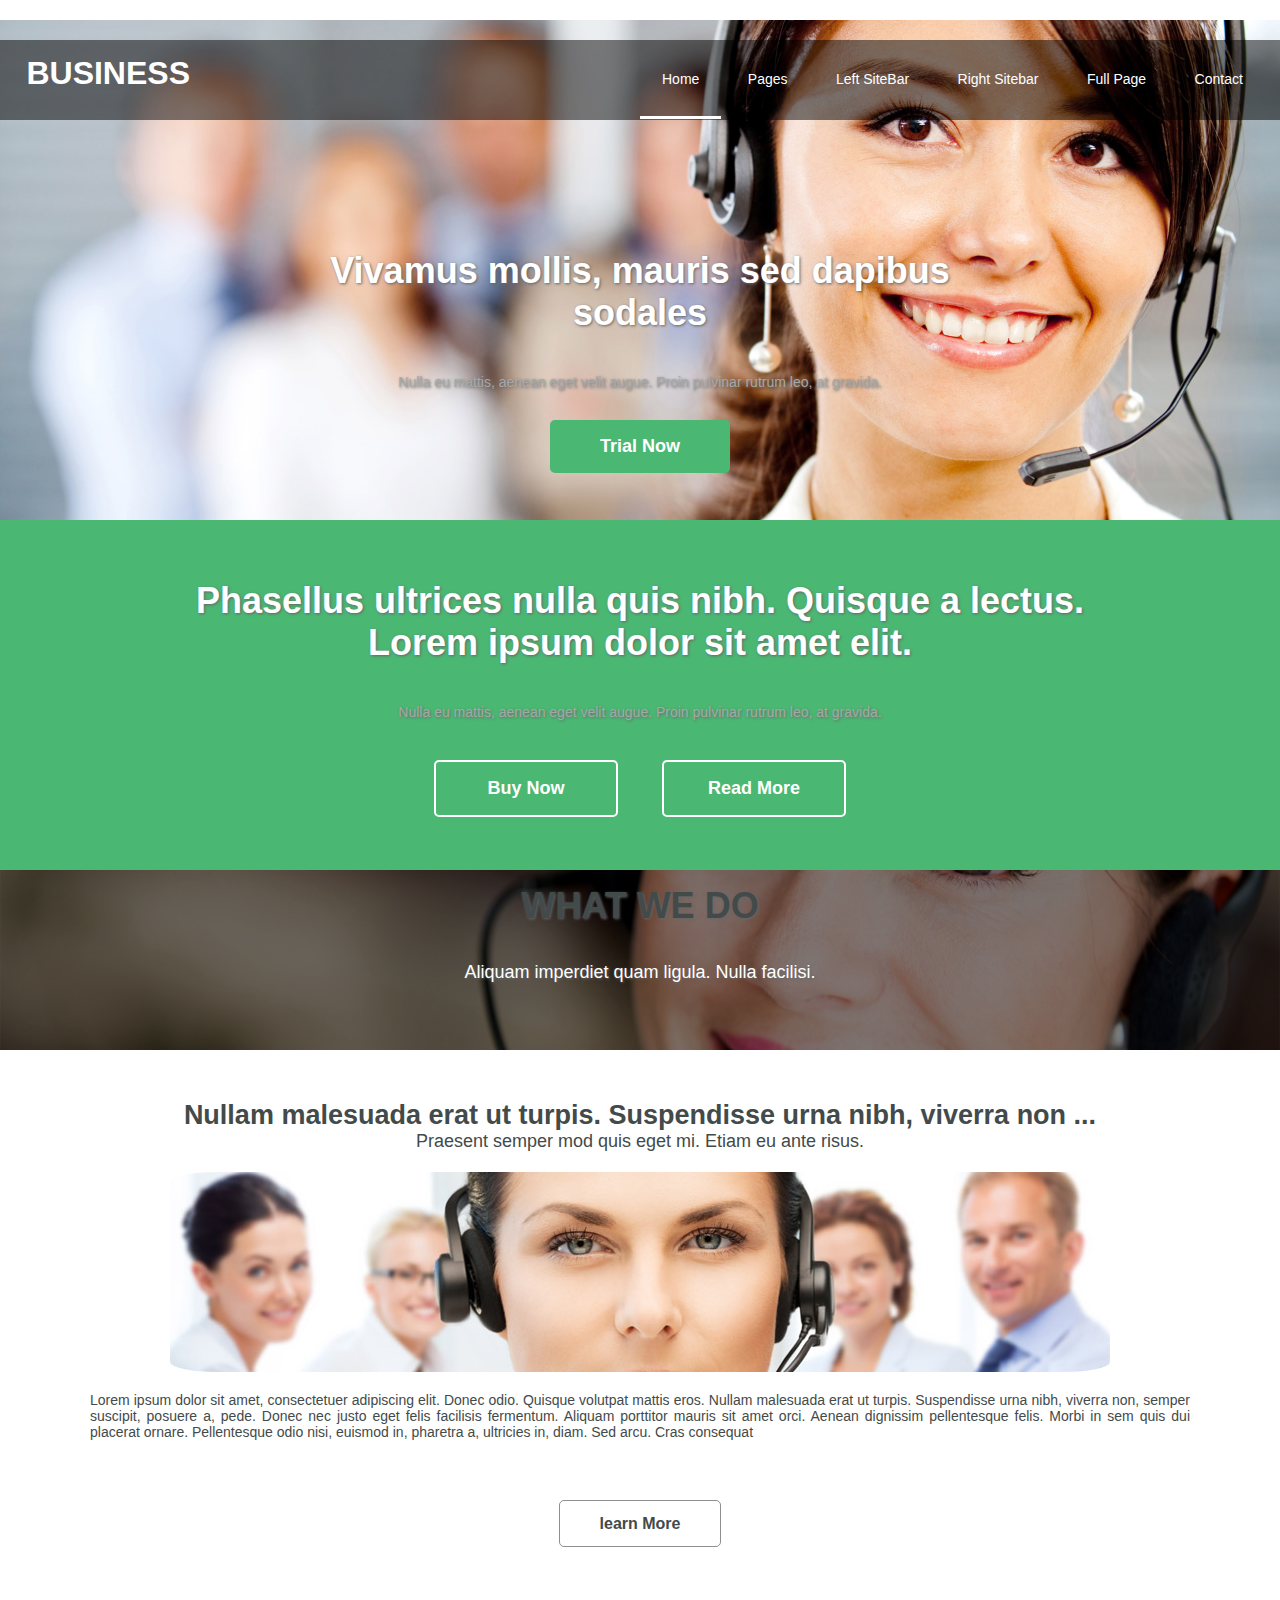
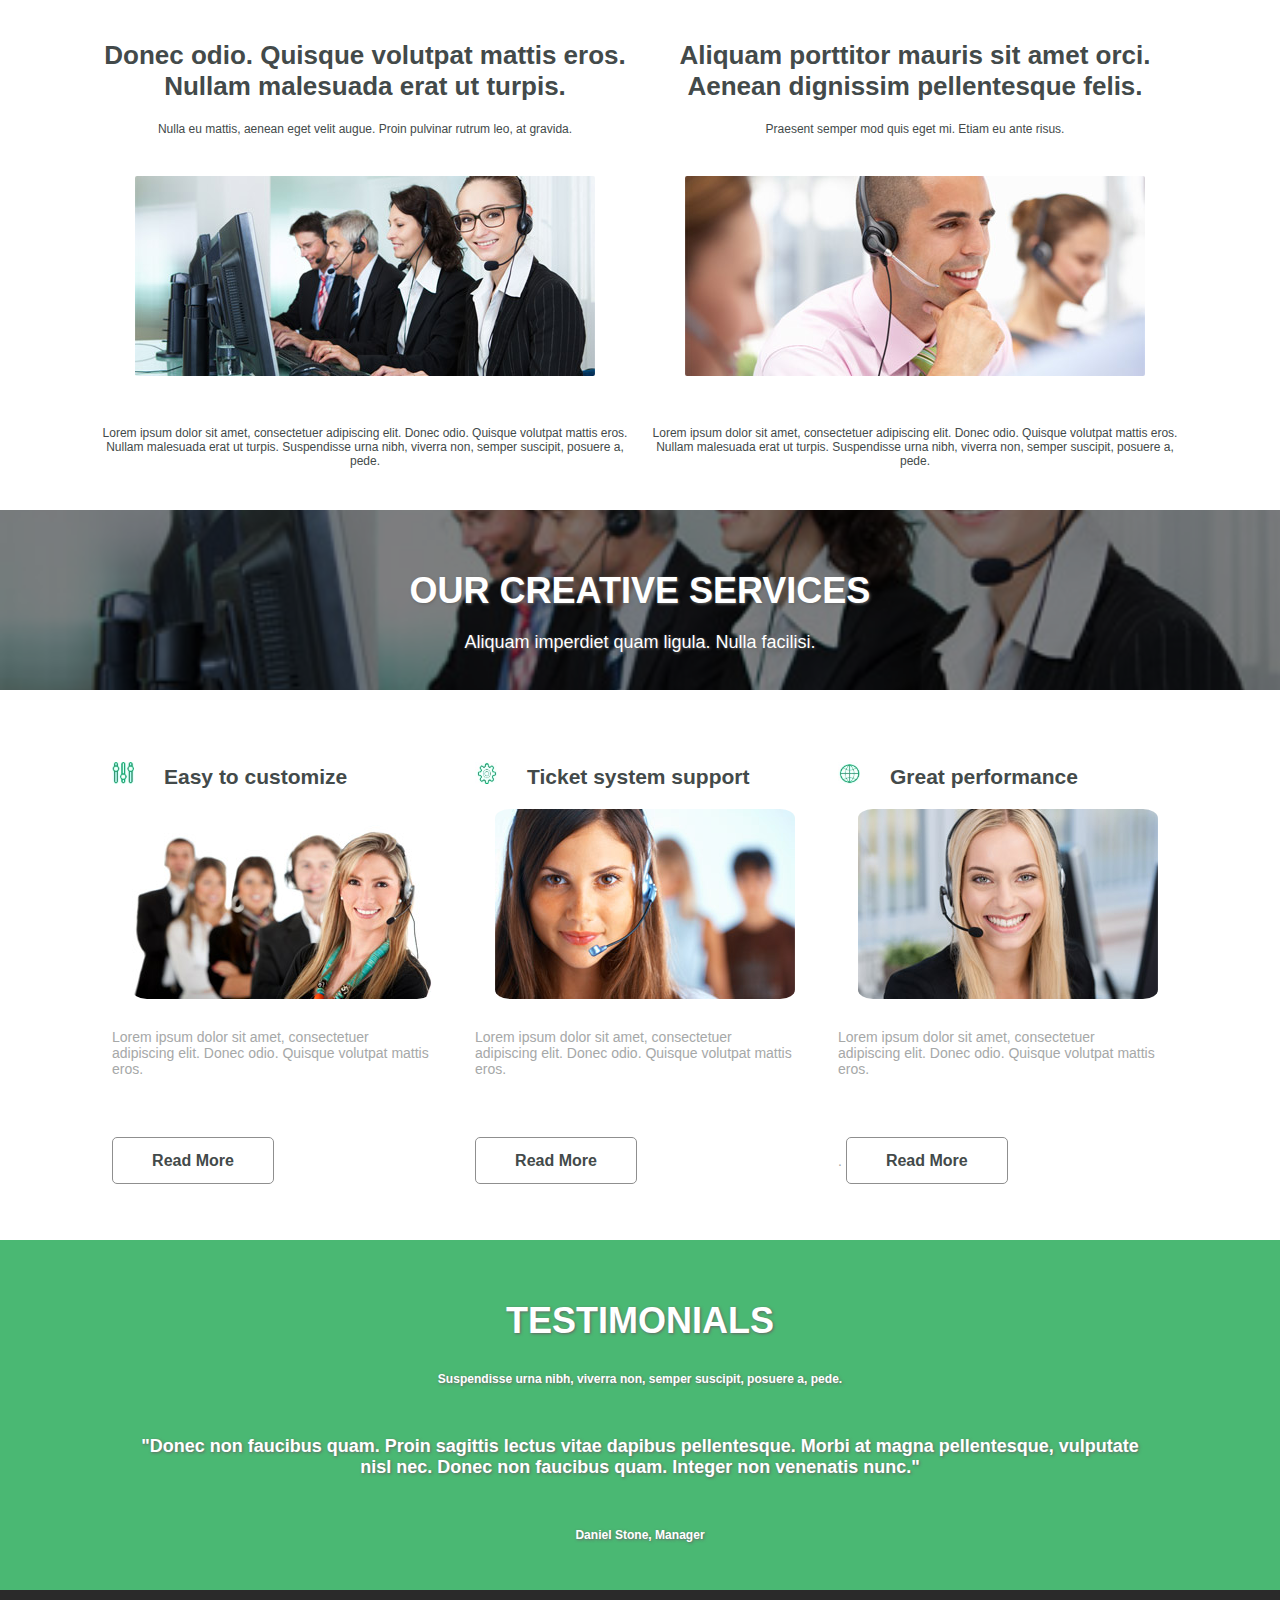
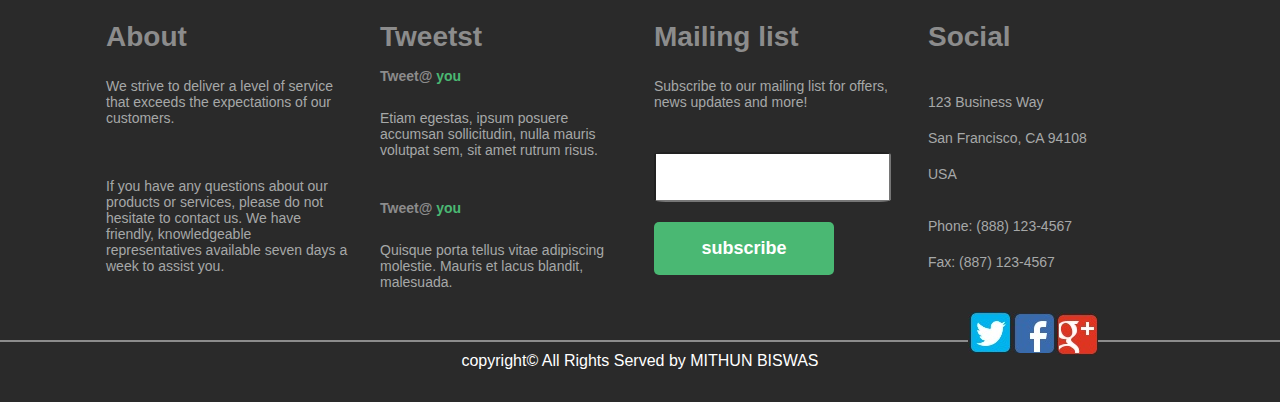
<file: Project/index.html>
<html>
	<head>
		<title>Responsive web site</title>
		<link rel="stylesheet" href="style.css" type="text/css"/>
		<link rel="icon" href="#" />
	</head>
	<body>
		<div class="header">
			<div class="menu_div">
				<div class="site_name">
					<h1>BUSINESS</h1>	
				</div>
				<div class="menu">
					<ul>
						<li><a class="active" href="index.html">Home</a></li>
						<li><a href="#">Pages</a></li>
						<li><a href="left.html">Left SiteBar</a></li>
						<li><a href="right.html">Right Sitebar</a></li>
						<li><a href="full.html">Full Page</a></li>
						<li><a href="contact.html">Contact</a></li>
					</u>
				</div>
			</div>
			<div class="header_instrument">
				<h1>Vivamus mollis, mauris sed dapibus<br>sodales</h1>
				<p>Nulla eu mattis, aenean eget velit augue. Proin pulvinar rutrum leo, at gravida.</p>
				<a href="#" type="button">Trial Now</a>
			</div>
		</div>
		
		<div class="content_up">
			<h1>Phasellus ultrices nulla quis nibh. Quisque a lectus.</br> Lorem ipsum dolor sit amet elit.</h1>
			<p>Nulla eu mattis, aenean eget velit augue. Proin pulvinar rutrum leo, at gravida.</p>
			<p>
				<a href="#" >Buy Now</a>
				<a href="#" >Read More</a>
			</p>
		</div>
		
		<div class="content_middle">
			<div class="content_up_haf">
				<h1>WHAT WE DO</h1>
				Aliquam imperdiet quam ligula. Nulla facilisi.
			</div>
		</div>
		
		<div class="content_down">
		<h2>Nullam malesuada erat ut turpis. Suspendisse urna nibh, viverra non ...</h2>
		Praesent semper mod quis eget mi. Etiam eu ante risus.
		<img class="content_down_image" src="image/long_img.jpg"/>
		<p>Lorem ipsum dolor sit amet, consectetuer 
		adipiscing elit. Donec odio. Quisque volutpat 
		mattis eros. Nullam malesuada erat ut turpis. 
		Suspendisse urna nibh, viverra non, semper suscipit, 
		posuere a, pede. Donec nec justo eget felis facilisis
		fermentum. Aliquam porttitor mauris sit amet orci.
		Aenean dignissim pellentesque felis. Morbi in sem quis
		dui placerat ornare. Pellentesque odio nisi, euismod in,
		pharetra a, ultricies in, diam. Sed arcu. Cras consequat
		</p>
		<a href="#" >learn More</a>
		</div>
		
		<div class="content_bottom_down">
			<div class="content_bottom_down_left">
				<h2>Donec odio. Quisque volutpat mattis eros. Nullam malesuada erat ut turpis. </h2>
				<p>Nulla eu mattis, aenean eget 
				velit augue. Proin pulvinar rutrum leo, at gravida.</p>
				<img class="content_bottom_down_image" src="image/pic1.jpg"/>
				<p>Lorem ipsum dolor sit amet, consectetuer 
				adipiscing elit. Donec odio. Quisque volutpat
				mattis eros. Nullam malesuada erat ut turpis. 
				Suspendisse urna nibh,
				viverra non, semper suscipit, posuere a, pede.</p>
			</div>
			<div class="content_bottom_down_right">
				<h2>Aliquam porttitor mauris sit amet orci. Aenean dignissim pellentesque felis.</h2>
				<p>Praesent semper mod quis eget mi. Etiam eu ante risus.</p>
				<img class="content_bottom_down_image" src="image/pic2.jpg"/>
				<p>Lorem ipsum dolor sit amet, consectetuer 
				adipiscing elit. Donec odio. Quisque volutpat
				mattis eros. Nullam malesuada erat ut turpis. 
				Suspendisse urna nibh,
				viverra non, semper suscipit, posuere a, pede.</p>
			</div>
		</div>
		
		<div class="content_middle_bottom">
			<div class="content_up_haf">
				<h1>OUR CREATIVE SERVICES</h1>
				Aliquam imperdiet quam ligula. Nulla facilisi.
			</div>
		</div>
		
		<div class="bottom_div_first">
			<div class="bottom_div_first_one">
				<h2><img src="image/0.jpg"/ >Easy to customize</h2>
				<img class="bottom_div_first_image" src="image/img1.jpg"/>
				<p>Lorem ipsum dolor sit amet, consectetuer adipiscing elit.
				Donec odio. Quisque volutpat mattis eros. </p>
				
				<a href="#" >Read More</a>
				
			</div>
			<div class="bottom_div_first_one">
				<h2><img src="image/1.jpg"/>Ticket system support</h2>
				<img class="bottom_div_first_image" src="image/img2.jpg"/>
				<p>Lorem ipsum dolor sit amet, consectetuer adipiscing elit. Donec odio.
				Quisque volutpat mattis eros. </p>
				
				<a href="#" >Read More</a>
				
			</div>
			<div class="bottom_div_first_one">
				<h2><img src="image/2.jpg"/>Great performance</h2>
				<img class="bottom_div_first_image" src="image/img3.jpg"/>
				<p>Lorem ipsum dolor sit amet, consectetuer adipiscing elit. 
				Donec odio. Quisque volutpat mattis eros.</p>.

				<a href="#" >Read More</a>
				
			</div>
		</div>
		
		<div class="content_up">
			<h1>TESTIMONIALS</h1>
			<h6>Suspendisse urna nibh, viverra non, semper suscipit, posuere a, pede.</h6>
			<h4>
				"Donec non faucibus quam. Proin sagittis 
				lectus vitae dapibus pellentesque. Morbi at 
				magna pellentesque, vulputate<br> nisl nec.
				Donec non faucibus quam. Integer non 
				venenatis nunc."
			</h4>
			<h6>Daniel Stone, Manager</h6>
		</div>
		
		<div class="footer_top">
			<div class="footer_top_content">
				<div class="footer_top_content_div_pic">
					<h1>About</h1>
					<p>We strive to deliver a level of service that 
					exceeds the expectations of our customers.</p>
					<br>
					<br>
					<p>If you have any questions about
					our products or services, please do not
					hesitate to contact us. We have friendly, 
					knowledgeable representatives 
					available seven days a week to assist you.</p>
				</div>
				
				<div class="footer_top_content_div_pic">
				<h1>Tweetst</h1>
					<h4>Tweet@ <a href="#">you</a></h4>
					<br>
					<p>Etiam egestas, ipsum posuere accumsan sollicitudin, 
					nulla mauris volutpat sem, sit amet rutrum risus.</p>
					<br>
					<br>
					<h4>Tweet@ <a href="#">you</a></h4>
					<br>
					<p>Quisque porta tellus vitae 
					adipiscing molestie. Mauris et
					lacus blandit, 
					malesuada.</p>
				</div>
				
				<div class="footer_top_content_div_pic">
				<h1>Mailing list</h1>
					<p>Subscribe to our mailing list 
					for offers, news updates and more!</p>
					<br>
					<br>
					<input type="text" class="input_text"  >
					</input>
					<a href="#" type="subscribe" class="bottom">subscribe</a>
				</div>
				
				<div class="footer_top_content_div_pic">
				<h1>Social</h1>
					<br>
					<p>123 Business Way</p>
					<p>San Francisco, CA 94108</p>
					<p>USA</p>
					<br>
					<p>Phone: (888) 123-4567</p>
					<p>Fax: (887) 123-4567</p><br><br>
					
					<ul>
						<li><a href="#"><img src="image/7.jpg"></a></li>
						<li><a href="#"><img src="image/8.jpg"></a></li>
						<li><a href="#"><img src="image/9.jpg"></a></li>
					</ul>
				</div>
			</div>
		</div>
		
		<div class="footer_bottom">
			copyright&copy All Rights Served by <a href="www.facebook.com/pasific.mithun">MITHUN BISWAS</a>
		</div>
		
	</body>
</head>
</file>
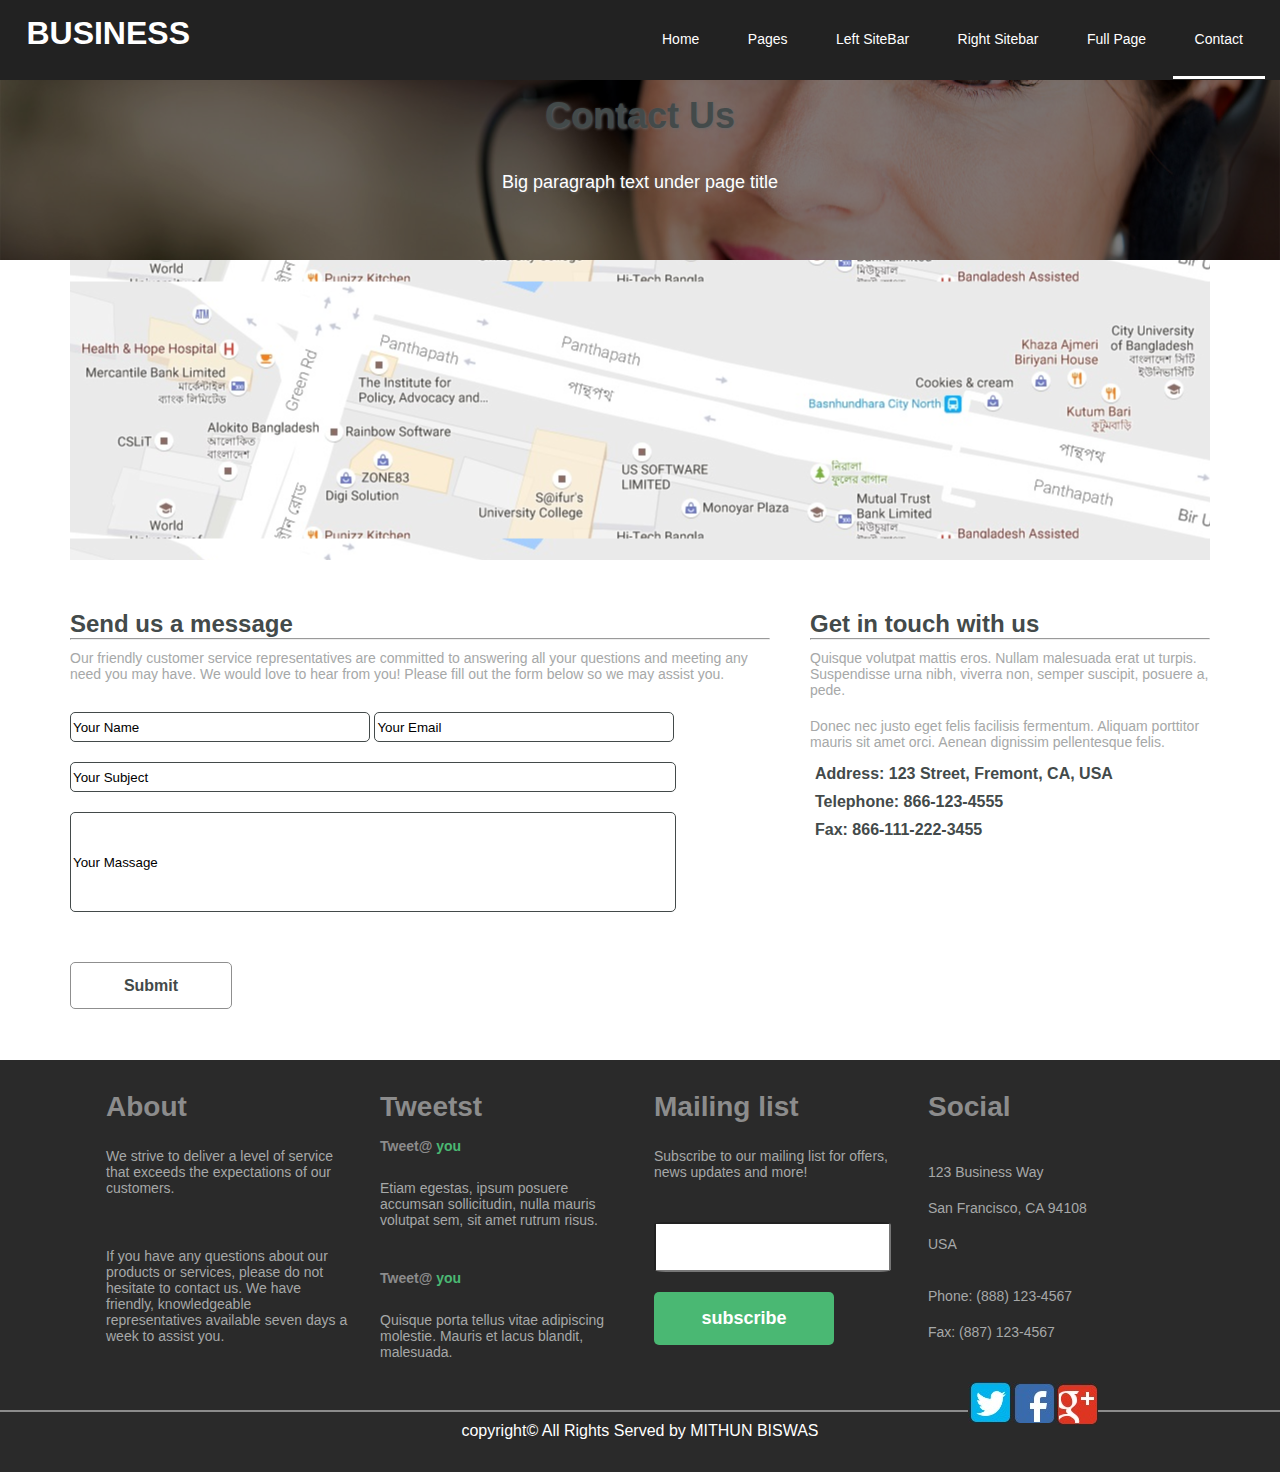
<file: Project/contact.html>
<html>
	<head>
		<title>Responsive web site</title>
		<link rel="stylesheet" href="style.css" type="text/css"/>
		<link rel="icon" href="#" />
	</head>
	<body>
		<div class="menu_div_pages">
			<div class="site_name">
				<h1>BUSINESS</h1>	
			</div>
			<div class="menu">
				<ul>
					<li><a href="index.html">Home</a></li>
					<li><a href="#">Pages</a></li>
					<li><a href="left.html">Left SiteBar</a></li>
					<li><a href="right.html">Right Sitebar</a></li>
					<li><a href="full.html">Full Page</a></li>
					<li><a class="active" href="contact.html">Contact</a></li>
				</u>
			</div>
		</div>
		
		<div class="content_middle">
			<div class="content_up_haf">
				<h1>Contact Us</h1>
				Big paragraph text under page title
			</div>
		</div>
		
		<div class="contact_content">
		</div>
		
		<div class="contact_content_bottom">
			<div class="contact_content_bottom_left">
				<h2>Send us a message</h2><hr>
				<p>Our friendly customer service representatives 
				are committed to answering all your questions
				and meeting any need you may have. We would love
				to hear from you!
				Please fill out the form below so we may assist you.</p>
				
				<form class="form">
					<input type="text" class="name" value="Your Name" name="name" placeholder="name" title="Please Enter Your Name">
					<input type="text" class="email" value="Your Email" name="email" placeholder="email" title="Please Enter Your Email"><br>
					<input type="text" class="subject" value="Your Subject" name="subject" placeholder="subject" title="Please Enter Your Subject"><br>
					<input type="text" class="massage" value="Your Massage" name="massage" placeholder="massage" style="width" title="Please Enter Your Massage">
				</form>
				<a href="#" type="submit">Submit</a>
			</div>
			
			<div class="contact_content_bottom_right">
				<h2>Get in touch with us</h2>
				<hr>
				<p>Quisque volutpat mattis eros.
				Nullam malesuada erat ut turpis. Suspendisse 
				urna nibh, 
				viverra non, semper suscipit, posuere a, pede.</p>
				<p>Donec nec justo eget felis facilisis fermentum.
				Aliquam porttitor mauris sit amet orci. 
				Aenean dignissim pellentesque felis.</p>
				<h4>Address: 123 Street, Fremont, CA, USA</h4>
				<h4>Telephone: 866-123-4555</h4>
				<h4>Fax: 866-111-222-3455</h4>
			</div>
		</div>
		
		<div class="footer_top">
			<div class="footer_top_content">
				<div class="footer_top_content_div_pic">
					<h1>About</h1>
					<p>We strive to deliver a level of service that 
					exceeds the expectations of our customers.</p>
					<br>
					<br>
					<p>If you have any questions about
					our products or services, please do not
					hesitate to contact us. We have friendly, 
					knowledgeable representatives 
					available seven days a week to assist you.</p>
				</div>
				
				<div class="footer_top_content_div_pic">
				<h1>Tweetst</h1>
					<h4>Tweet@ <a href="#">you</a></h4>
					<br>
					<p>Etiam egestas, ipsum posuere accumsan sollicitudin, 
					nulla mauris volutpat sem, sit amet rutrum risus.</p>
					<br>
					<br>
					<h4>Tweet@ <a href="#">you</a></h4>
					<br>
					<p>Quisque porta tellus vitae 
					adipiscing molestie. Mauris et
					lacus blandit, 
					malesuada.</p>
				</div>
				
				<div class="footer_top_content_div_pic">
				<h1>Mailing list</h1>
					<p>Subscribe to our mailing list 
					for offers, news updates and more!</p>
					<br>
					<br>
					<input type="text" class="input_text"  >
					</input>
					<a href="#" type="subscribe" class="bottom">subscribe</a>
				</div>
				
				<div class="footer_top_content_div_pic">
				<h1>Social</h1>
					<br>
					<p>123 Business Way</p>
					<p>San Francisco, CA 94108</p>
					<p>USA</p>
					<br>
					<p>Phone: (888) 123-4567</p>
					<p>Fax: (887) 123-4567</p><br><br>
					
					<ul>
						<li><a href="#"><img src="image/7.jpg"></a></li>
						<li><a href="#"><img src="image/8.jpg"></a></li>
						<li><a href="#"><img src="image/9.jpg"></a></li>
					</ul>
				</div>
			</div>
		</div>
		
		<div class="footer_bottom">
			copyright&copy All Rights Served by <a href="www.facebook.com/pasific.mithun">MITHUN BISWAS</a>
		</div>
		
	</body>
</head>
</file>
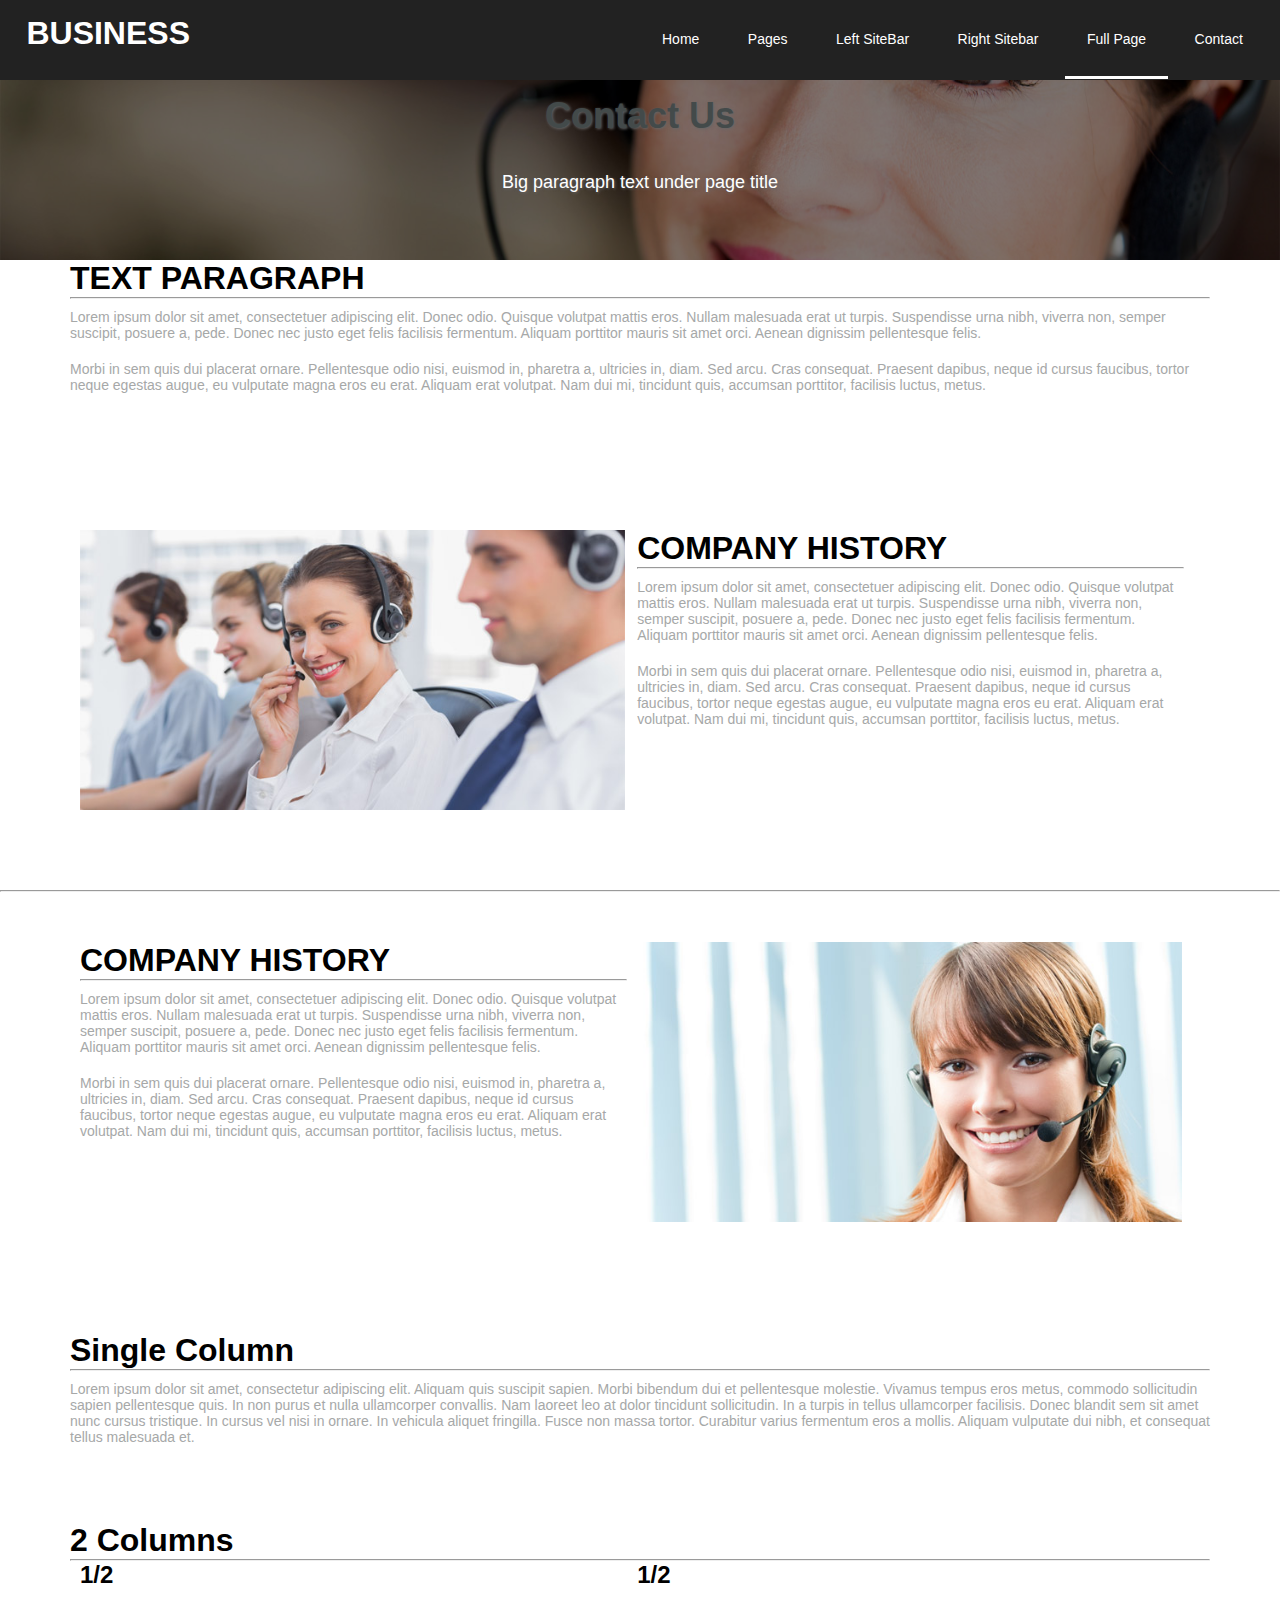
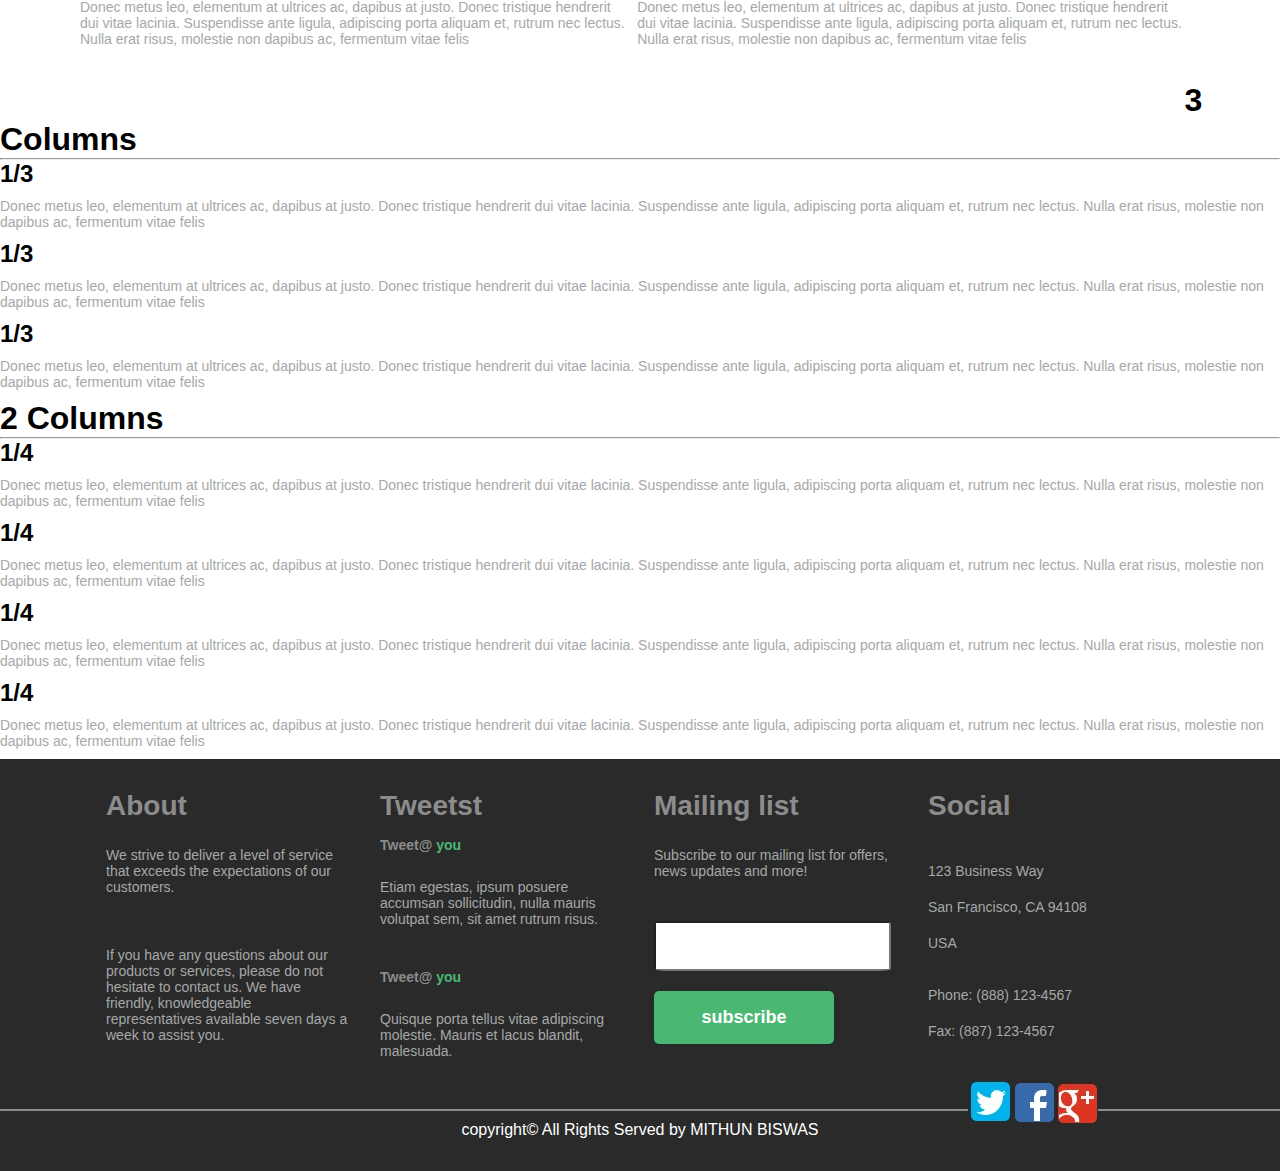
<file: Project/full.html>
<html>
	<head>
		<title>Responsive web site</title>
		<link rel="stylesheet" href="style.css" type="text/css"/>
		<link rel="icon" href="#" />
	</head>
	<body>
		<div class="menu_div_pages">
			<div class="site_name">
				<h1>BUSINESS</h1>	
			</div>
			<div class="menu">
				<ul>
					<li><a href="index.html">Home</a></li>
					<li><a href="#">Pages</a></li>
					<li><a href="left.html">Left SiteBar</a></li>
					<li><a href="right.html">Right Sitebar</a></li>
					<li><a class="active" href="full.html">Full Page</a></li>
					<li><a href="contact.html">Contact</a></li>
				</u>
			</div>
		</div>
		
		<div class="content_middle">
			<div class="content_up_haf">
				<h1>Contact Us</h1>
				Big paragraph text under page title
			</div>
		</div>
		
		<div class="full_div_one">
			<h1>TEXT PARAGRAPH</h1>
			<hr>
			<p>Lorem ipsum dolor sit amet, consectetuer adipiscing elit. Donec odio. Quisque volutpat mattis eros. Nullam malesuada erat ut turpis. Suspendisse urna nibh, viverra non, semper suscipit, posuere a, pede. Donec nec justo eget felis facilisis fermentum. Aliquam porttitor mauris sit amet orci. Aenean dignissim pellentesque felis.</p>
			<p>Morbi in sem quis dui placerat ornare. Pellentesque odio nisi, euismod in, pharetra a, ultricies in, diam. Sed arcu. Cras consequat. Praesent dapibus, neque id cursus faucibus, tortor neque egestas augue, eu vulputate magna eros eu erat. Aliquam erat volutpat. Nam dui mi, tincidunt quis, accumsan porttitor, facilisis luctus, metus.</p>
		</div>
		
		<div class="full_div_two">
			<div class="full_div_two_left">
				<img class="full_div_image" src="image/55.jpg">
			</div>
			<div class="full_div_two_left">
			<h1>COMPANY HISTORY</h1>
			<hr>
			<p>Lorem ipsum dolor sit amet, consectetuer adipiscing elit. Donec odio. Quisque volutpat mattis eros. Nullam malesuada erat ut turpis. Suspendisse urna nibh, viverra non, semper suscipit, posuere a, pede. Donec nec justo eget felis facilisis fermentum. Aliquam porttitor mauris sit amet orci. Aenean dignissim pellentesque felis.</p>
			<p>Morbi in sem quis dui placerat ornare. Pellentesque odio nisi, euismod in, pharetra a, ultricies in, diam. Sed arcu. Cras consequat. Praesent dapibus, neque id cursus faucibus, tortor neque egestas augue, eu vulputate magna eros eu erat. Aliquam erat volutpat. Nam dui mi, tincidunt quis, accumsan porttitor, facilisis luctus, metus.</p>
			</div>
		</div>
		<hr>
		<div class="full_div_two">
			<div class="full_div_two_left">
			<h1>COMPANY HISTORY</h1>
			<hr>
			<p>Lorem ipsum dolor sit amet, consectetuer adipiscing elit. Donec odio. Quisque volutpat mattis eros. Nullam malesuada erat ut turpis. Suspendisse urna nibh, viverra non, semper suscipit, posuere a, pede. Donec nec justo eget felis facilisis fermentum. Aliquam porttitor mauris sit amet orci. Aenean dignissim pellentesque felis.</p>
			<p>Morbi in sem quis dui placerat ornare. Pellentesque odio nisi, euismod in, pharetra a, ultricies in, diam. Sed arcu. Cras consequat. Praesent dapibus, neque id cursus faucibus, tortor neque egestas augue, eu vulputate magna eros eu erat. Aliquam erat volutpat. Nam dui mi, tincidunt quis, accumsan porttitor, facilisis luctus, metus.</p>
			</div>
			
			<div class="full_div_two_left">
				<img class="full_div_image" src="image/56.jpg">
			</div>
		</div>
		
		<div class="full_div_three">
			<h1>Single Column</h1>
			<hr>
			<p>Lorem ipsum dolor sit amet, consectetur adipiscing elit. Aliquam quis suscipit sapien. Morbi bibendum dui et pellentesque molestie. Vivamus tempus eros metus, commodo sollicitudin sapien pellentesque quis. In non purus et nulla ullamcorper convallis. Nam laoreet leo at dolor tincidunt sollicitudin. In a turpis in tellus ullamcorper facilisis. Donec blandit sem sit amet nunc cursus tristique. In cursus vel nisi in ornare. In vehicula aliquet fringilla. Fusce non massa tortor. Curabitur varius fermentum eros a mollis. Aliquam vulputate dui nibh, et consequat tellus malesuada et.</p>
		</div>
		
		<div class="full_div_four">
			<h1>2 Columns</h1>
			<hr>
				<div class="full_div_four_left">
					<h2>1/2</h2>
					<p>Donec metus leo, elementum at ultrices ac, dapibus at justo. Donec tristique hendrerit dui vitae lacinia. Suspendisse ante ligula, adipiscing porta aliquam et, rutrum nec lectus. Nulla erat risus, molestie non dapibus ac, fermentum vitae felis</p>
				</div>
				<div class="full_div_four_left">
					<h2>1/2</h2>
					<p>Donec metus leo, elementum at ultrices ac, dapibus at justo. Donec tristique hendrerit dui vitae lacinia. Suspendisse ante ligula, adipiscing porta aliquam et, rutrum nec lectus. Nulla erat risus, molestie non dapibus ac, fermentum vitae felis</p>
				</div>
		</div>
		
		<div class="full_div_five">
			<h1>3 Columns</h1>
			<hr>
				<div class="full_div_five_left">
					<h2>1/3</h2>
					<p>Donec metus leo, elementum at ultrices ac, dapibus at justo. Donec tristique hendrerit dui vitae lacinia. Suspendisse ante ligula, adipiscing porta aliquam et, rutrum nec lectus. Nulla erat risus, molestie non dapibus ac, fermentum vitae felis</p>
				</div>
				<div class="full_div_five_left">
					<h2>1/3</h2>
					<p>Donec metus leo, elementum at ultrices ac, dapibus at justo. Donec tristique hendrerit dui vitae lacinia. Suspendisse ante ligula, adipiscing porta aliquam et, rutrum nec lectus. Nulla erat risus, molestie non dapibus ac, fermentum vitae felis</p>
				</div>
				<div class="full_div_five_left">
					<h2>1/3</h2>
					<p>Donec metus leo, elementum at ultrices ac, dapibus at justo. Donec tristique hendrerit dui vitae lacinia. Suspendisse ante ligula, adipiscing porta aliquam et, rutrum nec lectus. Nulla erat risus, molestie non dapibus ac, fermentum vitae felis</p>
				</div>
		</div>
		
		<div class="full_div_six">
			<h1>2 Columns</h1>
			<hr>
				<div class="full_div_six_left">
					<h2>1/4</h2>
					<p>Donec metus leo, elementum at ultrices ac, dapibus at justo. Donec tristique hendrerit dui vitae lacinia. Suspendisse ante ligula, adipiscing porta aliquam et, rutrum nec lectus. Nulla erat risus, molestie non dapibus ac, fermentum vitae felis</p>
				</div>
				<div class="full_div_six_left">
					<h2>1/4</h2>
					<p>Donec metus leo, elementum at ultrices ac, dapibus at justo. Donec tristique hendrerit dui vitae lacinia. Suspendisse ante ligula, adipiscing porta aliquam et, rutrum nec lectus. Nulla erat risus, molestie non dapibus ac, fermentum vitae felis</p>
				</div>
				<div class="full_div_six_left">
					<h2>1/4</h2>
					<p>Donec metus leo, elementum at ultrices ac, dapibus at justo. Donec tristique hendrerit dui vitae lacinia. Suspendisse ante ligula, adipiscing porta aliquam et, rutrum nec lectus. Nulla erat risus, molestie non dapibus ac, fermentum vitae felis</p>
				</div>
				<div class="full_div_six_left">
					<h2>1/4</h2>
					<p>Donec metus leo, elementum at ultrices ac, dapibus at justo. Donec tristique hendrerit dui vitae lacinia. Suspendisse ante ligula, adipiscing porta aliquam et, rutrum nec lectus. Nulla erat risus, molestie non dapibus ac, fermentum vitae felis</p>
				</div>
		</div>
		
		<div class="">
		</div>
		
		<div class="">
		</div>
		
		<div class="footer_top">
			<div class="footer_top_content">
				<div class="footer_top_content_div_pic">
					<h1>About</h1>
					<p>We strive to deliver a level of service that 
					exceeds the expectations of our customers.</p>
					<br>
					<br>
					<p>If you have any questions about
					our products or services, please do not
					hesitate to contact us. We have friendly, 
					knowledgeable representatives 
					available seven days a week to assist you.</p>
				</div>
				
				<div class="footer_top_content_div_pic">
				<h1>Tweetst</h1>
					<h4>Tweet@ <a href="#">you</a></h4>
					<br>
					<p>Etiam egestas, ipsum posuere accumsan sollicitudin, 
					nulla mauris volutpat sem, sit amet rutrum risus.</p>
					<br>
					<br>
					<h4>Tweet@ <a href="#">you</a></h4>
					<br>
					<p>Quisque porta tellus vitae 
					adipiscing molestie. Mauris et
					lacus blandit, 
					malesuada.</p>
				</div>
				
				<div class="footer_top_content_div_pic">
				<h1>Mailing list</h1>
					<p>Subscribe to our mailing list 
					for offers, news updates and more!</p>
					<br>
					<br>
					<input type="text" class="input_text"  >
					</input>
					<a href="#" type="subscribe" class="bottom">subscribe</a>
				</div>
				
				<div class="footer_top_content_div_pic">
				<h1>Social</h1>
					<br>
					<p>123 Business Way</p>
					<p>San Francisco, CA 94108</p>
					<p>USA</p>
					<br>
					<p>Phone: (888) 123-4567</p>
					<p>Fax: (887) 123-4567</p><br><br>
					
					<ul>
						<li><a href="#"><img src="image/7.jpg"></a></li>
						<li><a href="#"><img src="image/8.jpg"></a></li>
						<li><a href="#"><img src="image/9.jpg"></a></li>
					</ul>
				</div>
			</div>
		</div>
		
		<div class="footer_bottom">
			copyright&copy All Rights Served by <a href="www.facebook.com/pasific.mithun">MITHUN BISWAS</a>
		</div>
		
	</body>
</head>
</file>
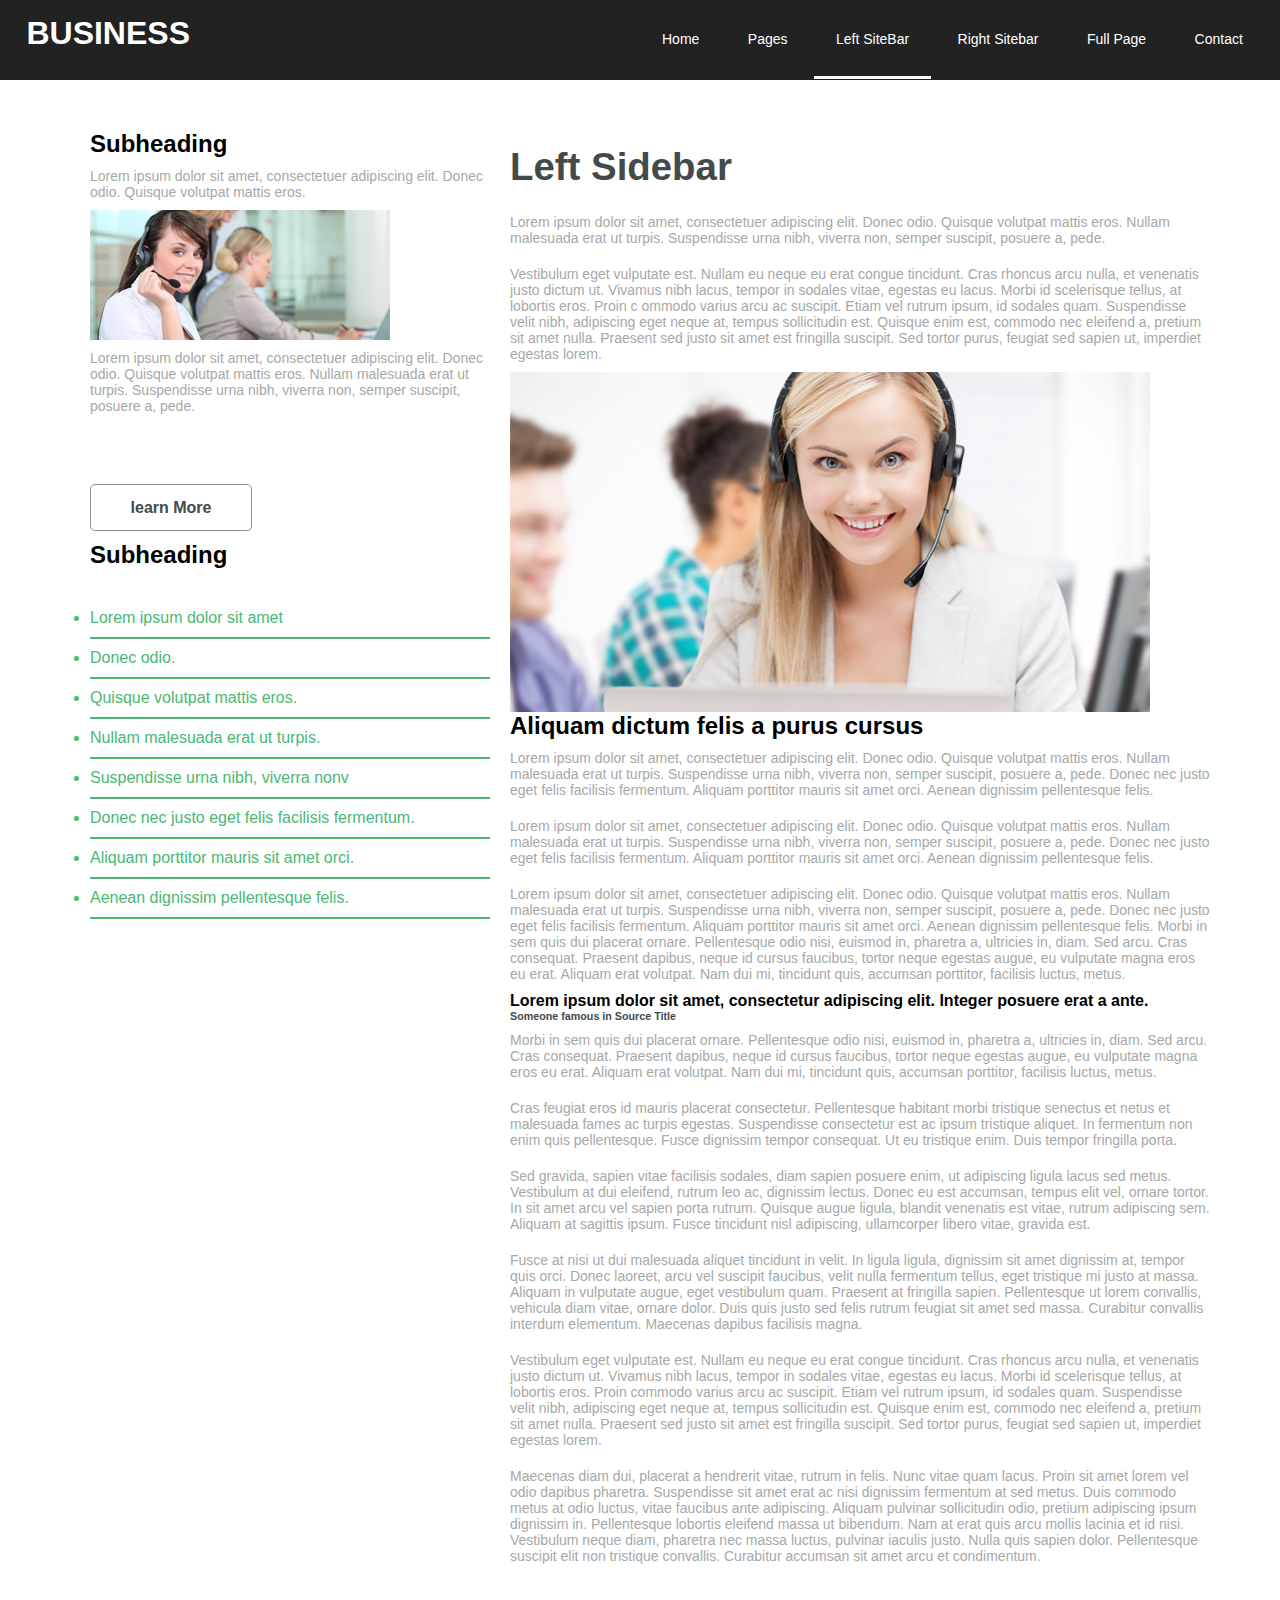
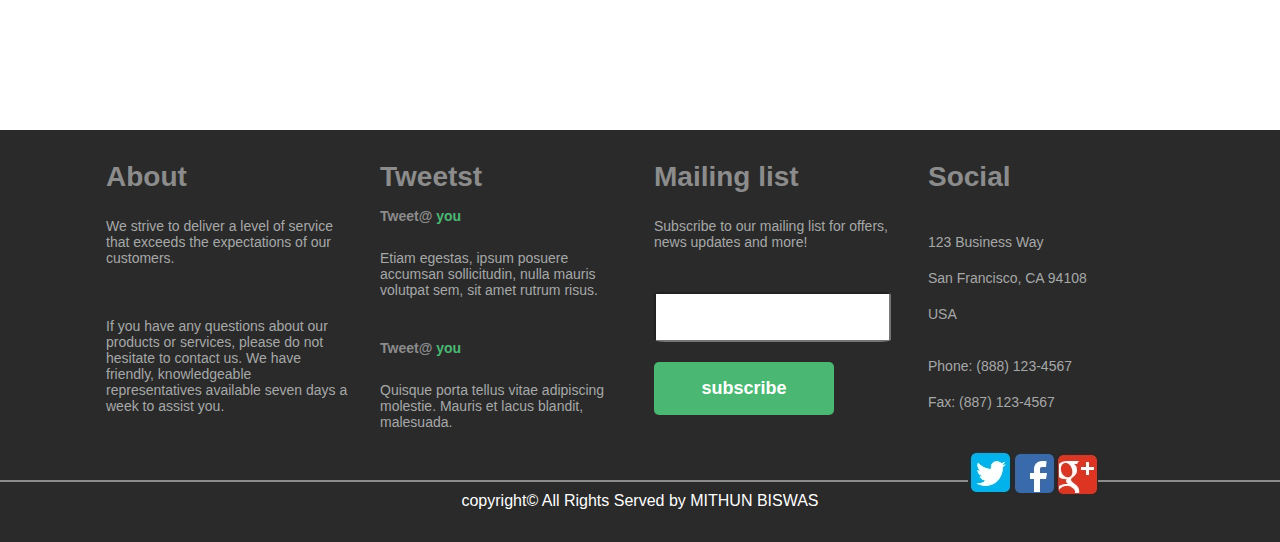
<file: Project/left.html>
<html>
	<head>
		<title>Responsive web site</title>
		<link rel="stylesheet" href="style.css" type="text/css"/>
		<link rel="icon" href="#" />
	</head>
	<body>
		<div class="menu_div_pages">
			<div class="site_name">
				<h1>BUSINESS</h1>	
			</div>
			<div class="menu">
				<ul>
					<li><a href="index.html">Home</a></li>
					<li><a href="#">Pages</a></li>
					<li><a class="active" href="left.html">Left SiteBar</a></li>
					<li><a href="right.html">Right Sitebar</a></li>
					<li><a href="full.html">Full Page</a></li>
					<li><a href="contact.html">Contact</a></li>
				</u>
			</div>
		</div>
		
		
		<div class="middle_content">
			<div class="middle_content_left">
				<h2>Subheading</h2>
				<p>Lorem ipsum dolor sit amet, consectetuer adipiscing elit.
				Donec odio. Quisque volutpat mattis eros.</p>
				<img src="image/11.jpg" class="middle_content_left_img"/>
				<p>Lorem ipsum dolor sit amet, consectetuer
				adipiscing elit. Donec odio. Quisque volutpat
				mattis eros. Nullam malesuada erat ut turpis. 
				Suspendisse urna nibh, 
				viverra non, semper suscipit, posuere a, pede.<p/>
				
				<a href="#" >learn More</a>
				
				<h2>Subheading</h2>
				
				<ul>			
					<li>Lorem ipsum dolor sit amet</li>
					<li>Donec odio.</li>
					<li>Quisque volutpat mattis eros.</li>
					<li>Nullam malesuada erat ut turpis.</li>
					<li>Suspendisse urna nibh, viverra nonv
					<li>Donec nec justo eget felis facilisis fermentum.</li>
					<li>Aliquam porttitor mauris sit amet orci.</li>
					<li>Aenean dignissim pellentesque felis.</li>
				</ul>
				
			</div>
			
			<div class="middle_content_right">
				<h1><big>Left Sidebar</big></h1>
				<p>Lorem ipsum dolor sit amet, consectetuer
				adipiscing elit.
				Donec odio. Quisque volutpat mattis eros. 
				Nullam malesuada erat ut turpis.
				Suspendisse urna nibh, viverra non, 
				semper suscipit, posuere a, pede.</p>
				
				<p>Vestibulum eget vulputate est. 
				Nullam eu neque eu erat congue tincidunt. 
				Cras rhoncus arcu nulla, et venenatis justo
				dictum ut. Vivamus nibh lacus, tempor in 
				sodales vitae, egestas eu lacus. Morbi id
				scelerisque tellus, at lobortis eros. Proin c
				ommodo varius arcu ac suscipit. Etiam vel rutrum 
				ipsum, id sodales quam. Suspendisse velit nibh, 
				adipiscing eget neque at, tempus sollicitudin est.
				Quisque enim est, commodo nec eleifend a, pretium sit 
				amet nulla. Praesent sed justo sit amet est fringilla suscipit.
				Sed tortor purus, feugiat sed 
				sapien ut, imperdiet egestas lorem.</p>
				<img src="image/12.jpg" class="middle_content_left_img"/>
				<h2>Aliquam dictum felis a purus cursus</h2>
				<p>Lorem ipsum dolor sit amet, consectetuer 
				adipiscing elit. Donec odio. Quisque volutpat 
				mattis eros. Nullam malesuada erat ut turpis. 
				Suspendisse urna nibh, viverra non, semper suscipit, 
				posuere a, pede. Donec nec justo eget felis facilisis
				fermentum. Aliquam porttitor mauris sit amet orci. 
				Aenean dignissim pellentesque felis.</p>
				<p>Lorem ipsum dolor sit amet, consectetuer adipiscing 
				elit. Donec odio. Quisque volutpat mattis eros. Nullam 
				malesuada erat ut turpis. Suspendisse urna nibh, viverra 
				non, semper suscipit, posuere a, pede. Donec nec justo eget
				felis facilisis fermentum. Aliquam porttitor mauris sit amet orci. 
				Aenean dignissim pellentesque felis.</p>
				<p>Lorem ipsum dolor sit amet, consectetuer adipiscing elit. 
				Donec odio. Quisque volutpat mattis eros. Nullam malesuada erat 
				ut turpis. Suspendisse urna nibh, viverra non, semper suscipit,
				posuere a, pede. Donec nec justo eget felis facilisis fermentum. 
				Aliquam porttitor mauris sit amet orci. Aenean dignissim pellentesque 
				felis. Morbi in sem quis dui placerat ornare. Pellentesque odio
				nisi, euismod in, pharetra a, ultricies in, diam. Sed arcu. Cras 
				consequat. Praesent dapibus, neque id cursus faucibus, tortor neque egestas
				augue, eu vulputate magna eros eu erat. Aliquam erat volutpat.
				Nam dui mi, tincidunt quis, 
				accumsan porttitor, facilisis luctus, metus.</p>
				<h4>Lorem ipsum dolor sit amet, consectetur adipiscing
				elit. Integer posuere erat a ante.</h4>
				<h6>Someone famous in Source Title</h6>
				<p>Morbi in sem quis dui placerat ornare. 
				Pellentesque odio nisi, euismod in, pharetra a, 
				ultricies in, diam. Sed arcu. Cras consequat.
				Praesent dapibus, neque id cursus faucibus, 
				tortor neque egestas augue, eu vulputate magna
				eros eu erat. Aliquam erat volutpat. Nam dui mi,
				tincidunt quis, 
				accumsan porttitor, facilisis luctus, metus.</p>
				<p>Cras feugiat eros id mauris placerat 
				consectetur.
				Pellentesque habitant morbi tristique senectus 
				et netus et malesuada fames ac turpis egestas.
				Suspendisse consectetur est ac ipsum tristique
				aliquet. In fermentum non enim quis pellentesque. 
				Fusce dignissim tempor consequat. 
				Ut eu tristique enim. Duis tempor fringilla porta.</p>
				<p>Sed gravida, sapien vitae facilisis 
				sodales, diam sapien posuere enim, ut 
				adipiscing ligula lacus sed metus. Vestibulum at
				dui eleifend, rutrum leo ac, dignissim lectus.
				Donec eu est accumsan, tempus elit vel, ornare 
				tortor. In sit amet arcu vel sapien porta rutrum. Quisque augue
				ligula, blandit venenatis est vitae, rutrum adipiscing sem. Aliquam 
				at sagittis ipsum. Fusce tincidunt
				nisl adipiscing, ullamcorper libero vitae,
				gravida est.</p>
				<p>Fusce at nisi ut dui malesuada aliquet tincidunt in velit. 
				In ligula ligula, dignissim sit amet dignissim at, tempor quis
				orci. Donec laoreet, arcu vel suscipit faucibus,
				velit nulla fermentum tellus, eget tristique mi 
				justo at massa. Aliquam in vulputate augue, eget 
				vestibulum quam. Praesent at fringilla sapien.
				Pellentesque ut lorem convallis, vehicula diam 
				vitae, ornare dolor. Duis quis justo sed felis 
				rutrum feugiat sit amet sed massa. Curabitur
				convallis interdum 
				elementum. Maecenas dapibus facilisis magna. </p>
				<p>Vestibulum eget vulputate est. Nullam eu neque eu 
				erat congue tincidunt. Cras rhoncus arcu nulla,
				et venenatis justo dictum ut. Vivamus nibh lacus, tempor 
				in sodales vitae, egestas eu lacus. Morbi id scelerisque 
				tellus, at lobortis eros. Proin commodo varius arcu ac suscipit. 
				Etiam vel rutrum ipsum, id sodales quam. Suspendisse velit nibh,
				adipiscing eget neque at, tempus sollicitudin est. Quisque
				enim est, commodo nec eleifend a, pretium sit amet nulla.
				Praesent sed justo sit amet est fringilla suscipit. Sed 
				tortor purus, feugiat sed sapien ut, imperdiet egestas lorem.</p>
				<p>Maecenas diam dui, placerat a hendrerit vitae, rutrum in felis. 
				Nunc vitae quam lacus. Proin sit amet lorem vel odio dapibus
				pharetra. Suspendisse sit amet erat ac nisi dignissim 
				fermentum at sed metus. Duis commodo metus at odio luctus,
				vitae faucibus ante adipiscing. Aliquam pulvinar sollicitudin 
				odio, pretium adipiscing ipsum dignissim in. Pellentesque 
				lobortis eleifend massa ut bibendum. Nam at erat quis 
				arcu mollis lacinia et id nisi. Vestibulum neque diam, 
				pharetra nec massa luctus, pulvinar iaculis justo. Nulla quis
				sapien dolor. Pellentesque suscipit elit non tristique convallis.
				Curabitur accumsan sit amet arcu et condimentum.</p>
			</div>
		</div>
		
		
		<div class="footer_top">
			<div class="footer_top_content">
				<div class="footer_top_content_div_pic">
					<h1>About</h1>
					<p>We strive to deliver a level of service that 
					exceeds the expectations of our customers.</p>
					<br>
					<br>
					<p>If you have any questions about
					our products or services, please do not
					hesitate to contact us. We have friendly, 
					knowledgeable representatives 
					available seven days a week to assist you.</p>
				</div>
				
				<div class="footer_top_content_div_pic">
				<h1>Tweetst</h1>
					<h4>Tweet@ <a href="#">you</a></h4>
					<br>
					<p>Etiam egestas, ipsum posuere accumsan sollicitudin, 
					nulla mauris volutpat sem, sit amet rutrum risus.</p>
					<br>
					<br>
					<h4>Tweet@ <a href="#">you</a></h4>
					<br>
					<p>Quisque porta tellus vitae 
					adipiscing molestie. Mauris et
					lacus blandit, 
					malesuada.</p>
				</div>
				
				<div class="footer_top_content_div_pic">
				<h1>Mailing list</h1>
					<p>Subscribe to our mailing list 
					for offers, news updates and more!</p>
					<br>
					<br>
					<input type="text" class="input_text"  >
					</input>
					<a href="#" type="subscribe" class="bottom">subscribe</a>
				</div>
				
				<div class="footer_top_content_div_pic">
				<h1>Social</h1>
					<br>
					<p>123 Business Way</p>
					<p>San Francisco, CA 94108</p>
					<p>USA</p>
					<br>
					<p>Phone: (888) 123-4567</p>
					<p>Fax: (887) 123-4567</p><br><br>
					
					<ul>
						<li><a href="#"><img src="image/7.jpg"></a></li>
						<li><a href="#"><img src="image/8.jpg"></a></li>
						<li><a href="#"><img src="image/9.jpg"></a></li>
					</ul>
				</div>
			</div>
		</div>
		
		<div class="footer_bottom">
			copyright&copy All Rights Served by <a href="www.facebook.com/pasific.mithun">MITHUN BISWAS</a>
		</div>
		
	</body>
</head>
</file>
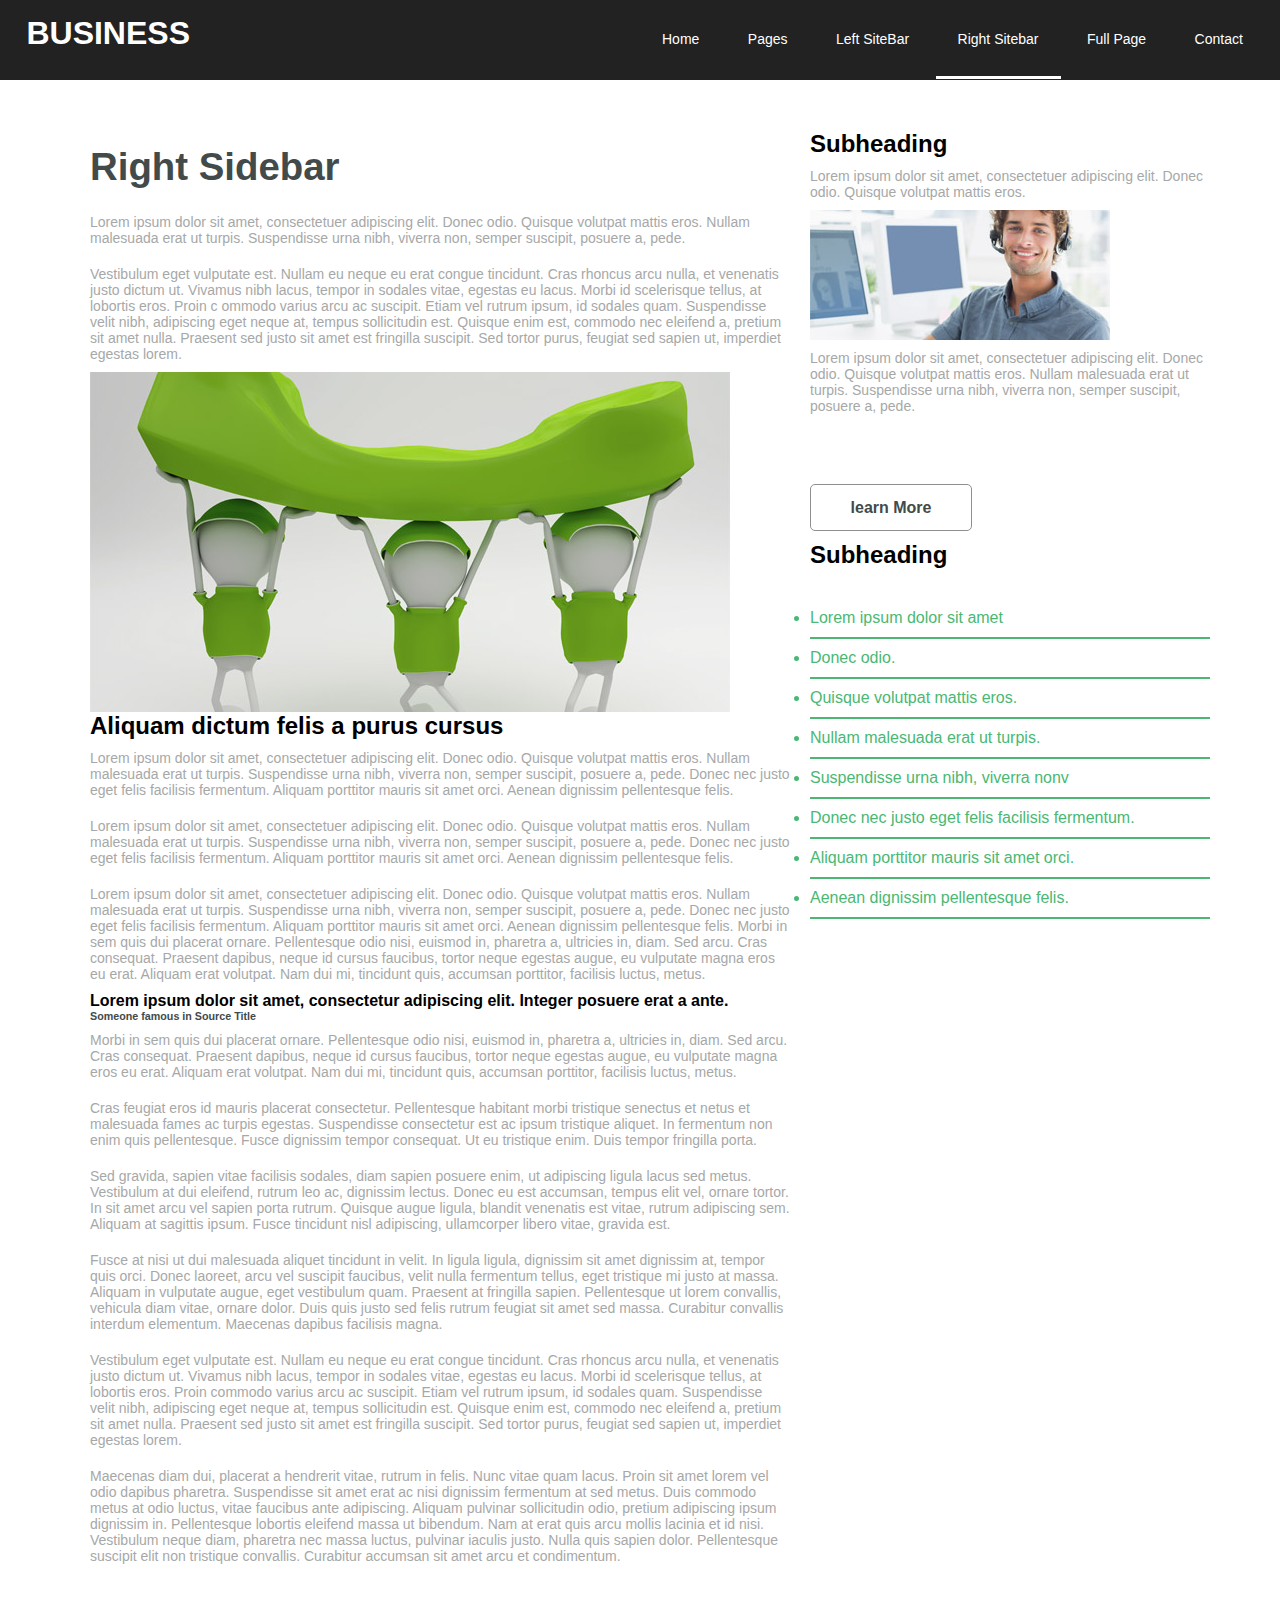
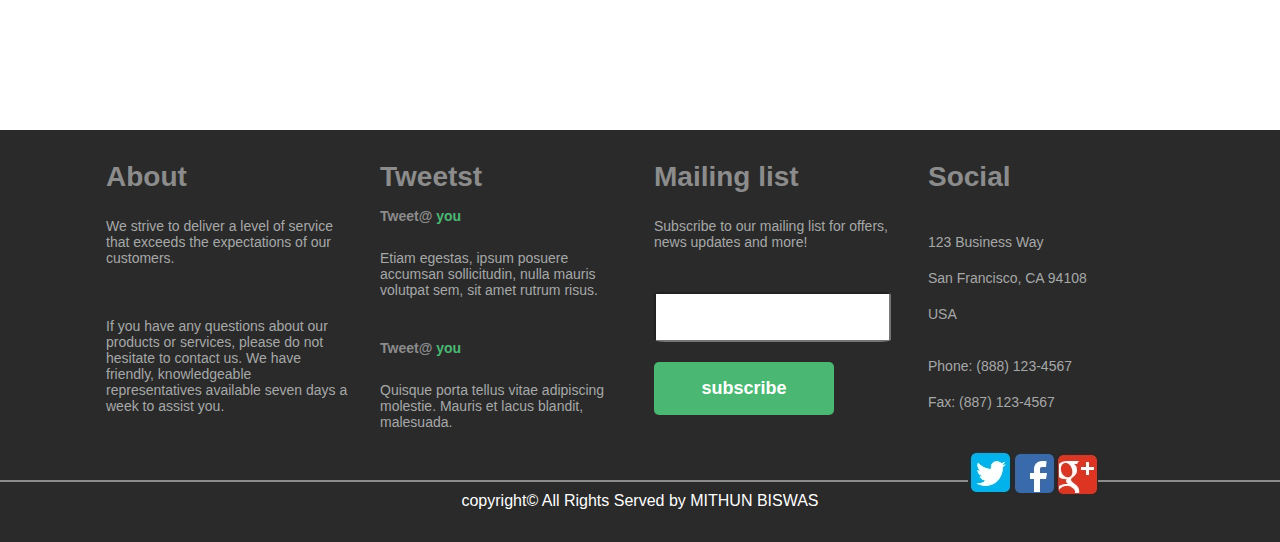
<file: Project/right.html>
<html>
	<head>
		<title>Responsive web site</title>
		<link rel="stylesheet" href="style.css" type="text/css"/>
		<link rel="icon" href="#" />
	</head>
	<body>
		<div class="menu_div_pages">
			<div class="site_name">
				<h1>BUSINESS</h1>	
			</div>
			<div class="menu">
				<ul>
					<li><a href="index.html">Home</a></li>
					<li><a href="#">Pages</a></li>
					<li><a href="left.html">Left SiteBar</a></li>
					<li><a class="active" href="right.html">Right Sitebar</a></li>
					<li><a href="full.html">Full Page</a></li>
					<li><a href="contact.html">Contact</a></li>
				</u>
			</div>
		</div>
		
		
		<div class="middle_content">
			<div class="middle_content_right">
				<h1><big>Right Sidebar</big></h1>
				<p>Lorem ipsum dolor sit amet, consectetuer
				adipiscing elit.
				Donec odio. Quisque volutpat mattis eros. 
				Nullam malesuada erat ut turpis.
				Suspendisse urna nibh, viverra non, 
				semper suscipit, posuere a, pede.</p>
				
				<p>Vestibulum eget vulputate est. 
				Nullam eu neque eu erat congue tincidunt. 
				Cras rhoncus arcu nulla, et venenatis justo
				dictum ut. Vivamus nibh lacus, tempor in 
				sodales vitae, egestas eu lacus. Morbi id
				scelerisque tellus, at lobortis eros. Proin c
				ommodo varius arcu ac suscipit. Etiam vel rutrum 
				ipsum, id sodales quam. Suspendisse velit nibh, 
				adipiscing eget neque at, tempus sollicitudin est.
				Quisque enim est, commodo nec eleifend a, pretium sit 
				amet nulla. Praesent sed justo sit amet est fringilla suscipit.
				Sed tortor purus, feugiat sed 
				sapien ut, imperdiet egestas lorem.</p>
				<img src="image/20.jpg" class="middle_content_left_img"/>
				<h2>Aliquam dictum felis a purus cursus</h2>
				<p>Lorem ipsum dolor sit amet, consectetuer 
				adipiscing elit. Donec odio. Quisque volutpat 
				mattis eros. Nullam malesuada erat ut turpis. 
				Suspendisse urna nibh, viverra non, semper suscipit, 
				posuere a, pede. Donec nec justo eget felis facilisis
				fermentum. Aliquam porttitor mauris sit amet orci. 
				Aenean dignissim pellentesque felis.</p>
				<p>Lorem ipsum dolor sit amet, consectetuer adipiscing 
				elit. Donec odio. Quisque volutpat mattis eros. Nullam 
				malesuada erat ut turpis. Suspendisse urna nibh, viverra 
				non, semper suscipit, posuere a, pede. Donec nec justo eget
				felis facilisis fermentum. Aliquam porttitor mauris sit amet orci. 
				Aenean dignissim pellentesque felis.</p>
				<p>Lorem ipsum dolor sit amet, consectetuer adipiscing elit. 
				Donec odio. Quisque volutpat mattis eros. Nullam malesuada erat 
				ut turpis. Suspendisse urna nibh, viverra non, semper suscipit,
				posuere a, pede. Donec nec justo eget felis facilisis fermentum. 
				Aliquam porttitor mauris sit amet orci. Aenean dignissim pellentesque 
				felis. Morbi in sem quis dui placerat ornare. Pellentesque odio
				nisi, euismod in, pharetra a, ultricies in, diam. Sed arcu. Cras 
				consequat. Praesent dapibus, neque id cursus faucibus, tortor neque egestas
				augue, eu vulputate magna eros eu erat. Aliquam erat volutpat.
				Nam dui mi, tincidunt quis, 
				accumsan porttitor, facilisis luctus, metus.</p>
				<h4>Lorem ipsum dolor sit amet, consectetur adipiscing
				elit. Integer posuere erat a ante.</h4>
				<h6>Someone famous in Source Title</h6>
				<p>Morbi in sem quis dui placerat ornare. 
				Pellentesque odio nisi, euismod in, pharetra a, 
				ultricies in, diam. Sed arcu. Cras consequat.
				Praesent dapibus, neque id cursus faucibus, 
				tortor neque egestas augue, eu vulputate magna
				eros eu erat. Aliquam erat volutpat. Nam dui mi,
				tincidunt quis, 
				accumsan porttitor, facilisis luctus, metus.</p>
				<p>Cras feugiat eros id mauris placerat 
				consectetur.
				Pellentesque habitant morbi tristique senectus 
				et netus et malesuada fames ac turpis egestas.
				Suspendisse consectetur est ac ipsum tristique
				aliquet. In fermentum non enim quis pellentesque. 
				Fusce dignissim tempor consequat. 
				Ut eu tristique enim. Duis tempor fringilla porta.</p>
				<p>Sed gravida, sapien vitae facilisis 
				sodales, diam sapien posuere enim, ut 
				adipiscing ligula lacus sed metus. Vestibulum at
				dui eleifend, rutrum leo ac, dignissim lectus.
				Donec eu est accumsan, tempus elit vel, ornare 
				tortor. In sit amet arcu vel sapien porta rutrum. Quisque augue
				ligula, blandit venenatis est vitae, rutrum adipiscing sem. Aliquam 
				at sagittis ipsum. Fusce tincidunt
				nisl adipiscing, ullamcorper libero vitae,
				gravida est.</p>
				<p>Fusce at nisi ut dui malesuada aliquet tincidunt in velit. 
				In ligula ligula, dignissim sit amet dignissim at, tempor quis
				orci. Donec laoreet, arcu vel suscipit faucibus,
				velit nulla fermentum tellus, eget tristique mi 
				justo at massa. Aliquam in vulputate augue, eget 
				vestibulum quam. Praesent at fringilla sapien.
				Pellentesque ut lorem convallis, vehicula diam 
				vitae, ornare dolor. Duis quis justo sed felis 
				rutrum feugiat sit amet sed massa. Curabitur
				convallis interdum 
				elementum. Maecenas dapibus facilisis magna. </p>
				<p>Vestibulum eget vulputate est. Nullam eu neque eu 
				erat congue tincidunt. Cras rhoncus arcu nulla,
				et venenatis justo dictum ut. Vivamus nibh lacus, tempor 
				in sodales vitae, egestas eu lacus. Morbi id scelerisque 
				tellus, at lobortis eros. Proin commodo varius arcu ac suscipit. 
				Etiam vel rutrum ipsum, id sodales quam. Suspendisse velit nibh,
				adipiscing eget neque at, tempus sollicitudin est. Quisque
				enim est, commodo nec eleifend a, pretium sit amet nulla.
				Praesent sed justo sit amet est fringilla suscipit. Sed 
				tortor purus, feugiat sed sapien ut, imperdiet egestas lorem.</p>
				<p>Maecenas diam dui, placerat a hendrerit vitae, rutrum in felis. 
				Nunc vitae quam lacus. Proin sit amet lorem vel odio dapibus
				pharetra. Suspendisse sit amet erat ac nisi dignissim 
				fermentum at sed metus. Duis commodo metus at odio luctus,
				vitae faucibus ante adipiscing. Aliquam pulvinar sollicitudin 
				odio, pretium adipiscing ipsum dignissim in. Pellentesque 
				lobortis eleifend massa ut bibendum. Nam at erat quis 
				arcu mollis lacinia et id nisi. Vestibulum neque diam, 
				pharetra nec massa luctus, pulvinar iaculis justo. Nulla quis
				sapien dolor. Pellentesque suscipit elit non tristique convallis.
				Curabitur accumsan sit amet arcu et condimentum.</p>
			</div>
			
			<div class="middle_content_left">
				<h2>Subheading</h2>
				<p>Lorem ipsum dolor sit amet, consectetuer adipiscing elit.
				Donec odio. Quisque volutpat mattis eros.</p>
				<img src="image/21.jpg" class="middle_content_left_img"/>
				<p>Lorem ipsum dolor sit amet, consectetuer
				adipiscing elit. Donec odio. Quisque volutpat
				mattis eros. Nullam malesuada erat ut turpis. 
				Suspendisse urna nibh, 
				viverra non, semper suscipit, posuere a, pede.<p/>
				
				<a href="#" >learn More</a>
				
				<h2>Subheading</h2>
				
				<ul>			
					<li>Lorem ipsum dolor sit amet</li>
					<li>Donec odio.</li>
					<li>Quisque volutpat mattis eros.</li>
					<li>Nullam malesuada erat ut turpis.</li>
					<li>Suspendisse urna nibh, viverra nonv
					<li>Donec nec justo eget felis facilisis fermentum.</li>
					<li>Aliquam porttitor mauris sit amet orci.</li>
					<li>Aenean dignissim pellentesque felis.</li>
				</ul>
				
			</div>
		</div>
		
		
		<div class="footer_top">
			<div class="footer_top_content">
				<div class="footer_top_content_div_pic">
					<h1>About</h1>
					<p>We strive to deliver a level of service that 
					exceeds the expectations of our customers.</p>
					<br>
					<br>
					<p>If you have any questions about
					our products or services, please do not
					hesitate to contact us. We have friendly, 
					knowledgeable representatives 
					available seven days a week to assist you.</p>
				</div>
				
				<div class="footer_top_content_div_pic">
				<h1>Tweetst</h1>
					<h4>Tweet@ <a href="#">you</a></h4>
					<br>
					<p>Etiam egestas, ipsum posuere accumsan sollicitudin, 
					nulla mauris volutpat sem, sit amet rutrum risus.</p>
					<br>
					<br>
					<h4>Tweet@ <a href="#">you</a></h4>
					<br>
					<p>Quisque porta tellus vitae 
					adipiscing molestie. Mauris et
					lacus blandit, 
					malesuada.</p>
				</div>
				
				<div class="footer_top_content_div_pic">
				<h1>Mailing list</h1>
					<p>Subscribe to our mailing list 
					for offers, news updates and more!</p>
					<br>
					<br>
					<input type="text" class="input_text"  >
					</input>
					<a href="#" type="subscribe" class="bottom">subscribe</a>
				</div>
				
				<div class="footer_top_content_div_pic">
				<h1>Social</h1>
					<br>
					<p>123 Business Way</p>
					<p>San Francisco, CA 94108</p>
					<p>USA</p>
					<br>
					<p>Phone: (888) 123-4567</p>
					<p>Fax: (887) 123-4567</p><br><br>
					
					<ul>
						<li><a href="#"><img src="image/7.jpg"></a></li>
						<li><a href="#"><img src="image/8.jpg"></a></li>
						<li><a href="#"><img src="image/9.jpg"></a></li>
					</ul>
				</div>
			</div>
		</div>
		
		<div class="footer_bottom">
			copyright&copy All Rights Served by <a href="www.facebook.com/pasific.mithun">MITHUN BISWAS</a>
		</div>
		
	</body>
</head>
</file>
<file: Project/style.css>
body{
	background:;
}

*{
	margin:0px auto;
	padding:0px auto;
	font-family:arial;
}

.header{
	background: url(image/slider.jpg) center center no-repeat;
	background-size:cover;
	height:500px;
	position:relative;
	width:100%;
	margin-top:20px;

}

.menu_div{
	background: rgba(0, 0, 0, 0.5);
	height:80px;
	margin-top:20px;
	position:absolute;
	width:100%;
}

.menu_div_pages{
	background: #222222;
	height:80px;
	width:100%;
}


.site_name{
	float:left;
	width:50%
}

.site_name h1{
	color:#fff;
	text-align:right;
	padding:15px 450px 10px 10px;
	font-family:sans-serif;
}

.menu{
	width:50%;
	float:left;
	
}

.menu ul{
	text-align:left;
	padding:30px 0px;
}

.menu ul li{
	list-style:none;
	display:inline;

}

.menu ul li a{
	text-decoration:none;
	font-size:14px;
	padding:22px 22px 29px 22px;
	color:#fff;
}

.menu ul li a:hover{
	border-bottom:3px solid #1ff;
	color:#1ff;
}

.active{
	border-bottom:3px solid #fff;
	color:#fff;
}

.header_instrument{
	top: 40%;
	font-size: 18px;
	color: #fff;
	text-shadow: 1px 1px 3px #666666;
	position:absolute;
	width:100%;
	text-align:center;
}

.header_instrument h1{
	margin:30px;
	font:arial;
}

.header_instrument a{
	background:#4ab873;
	color: #fff;
	width: 180px;
	height: 53px;
	line-height: 53px;
	padding: 0;
	display:block;
	text-shadow:none;
	margin-top:20px;
	border-radius:5px;
	text-decoration:none;
	font-size:18px;
	font-weight:bold;
	font:arial;
}

.header_instrument a:hover{
	background:#fff;
	color: #4ab873;
}

.content_up{
	height:350px;
	width:100%;
	background:#4AB873;
	font-size: 18px;
	color: #fff;
	text-shadow: 1px 1px 3px #666666;
	text-align:center;
}

.content_up h1{
	margin-bottom:30px;
	padding-top:60px;
	font-family:arial;
}

.content_up p a{
	background:#4ab873;
	color: #fff;
	width: 180px;
	height: 53px;
	line-height: 53px;
	padding: 0;
	display:block;
	text-shadow:none;
	margin:20px;
	border-radius:5px;
	text-decoration:none;
	font-size:18px;
	font-weight:bold;
	font:arial;
	display:inline-block;
	border:2px solid #fff;
}

.content_up p a:hover{
	background:#fff;
	color: #4ab873;
}

.content_middle{
	height:180px;
	width:100%;
	background: url(image/slider1.jpg) center center no-repeat;
	background-size:cover;
	position:relative;
	text-align:center;
	color: #fff;
	text-shadow: 1px 1px 3px #666666;
	font-family:arial;
	font-size:18px;
}

.content_middle_bottom{
	height:180px;
	width:100%;
	background: url(image/pic1.jpg) center center no-repeat;
	background-size:cover;
	position:relative;
	text-align:center;
	color: #fff;
	text-shadow: 1px 1px 3px #666666;
	font-family:arial;
	font-size:18px;
}


.content_up_haf{
	background: rgba(0, 0, 0, 0.5);
	height:180px;
	width:100%;
}

.content_up_haf h1{
	margin-bottom:20px;
	padding-top:60px;
}

.content_down{
	height:460px;
	width:1100px;
	text-align:center;
	color: #434A4A;
	text-shadow: 1px 1px 3px #666666;
	font-family:arial;
	font-size:18px;
	text-shadow:none;
	padding-top:50px;
}

.content_down_image{
	margin-top:20px;
	border-radius:5%;
}

.content_down p{
	padding-top:20px;
	text-align:justify;
	color:#434A4A;
	font-size:14px;
}


.content_down a, .middle_content_left a, .contact_content_bottom_left a{
	color: #434A4A;
	width: 160px;
	height: 45px;
	line-height: 45px;
	padding: 0;
	display:block;
	text-shadow:none;
	border-radius:5px;
	text-decoration:none;
	font-size:16px;
	font-weight:bold;
	font:arial;
	display:inline-block;
	border:0.5px solid #8F8F8F;
	margin-top:50px;
	text-align:center;
}

.content_down a:hover, .middle_content_left a:hover,
.contact_content_bottom_left a:hover{
	border:1px solid #000;
}

.content_bottom_down{
	height:500px;
	width:1100px;
	text-align:center;
	color: #434A4A;
	font-family:arial;
	font-size:18px;
	text-shadow:none;
	padding-top:50px;
}

.content_bottom_down_left, .content_bottom_down_right{
	width:50%;
	float:left;
	height:100%;
}

.content_bottom_down_left h2, .content_bottom_down_right h2{
	font-size:26px;
	margin-top:30px;
	font:arial;
	text-align:center;
}

.content_bottom_down_left p, .content_bottom_down_right p{
	text-align:center;
	color:#434A4A;
	font-size:12px;
	margin-top:10px;
}

.content_bottom_down_image{
	border:1px solid %41392C;
	margin:30px 0px 30px 0px;
	border-radius:2px;
}

.bottom_div_first{
	height:500px;
	width:1100px;
	color: #A6A8A8;
	font-family:arial;
	font-size:14px;
	text-shadow:none;
	padding-top:50px;
}

.bottom_div_first_one{
	width:29%;
	float:left;
	height:100%;
	padding:2%;
}

.bottom_div_first_one h2{
	color: #434A4A;
}

.bottom_div_first_one h2 img{
	height:22px;
	width:22px;
	padding-right:30px;
}



.bottom_div_first_image{
	margin:20px 20px;
	border-radius:5%;
}

.bottom_div_first_one a{
	color: #434A4A;
	width: 160px;
	height: 45px;
	line-height: 45px;
	padding: 0;
	display:block;
	text-shadow:none;
	border-radius:5px;
	text-decoration:none;
	font-size:16px;
	font-weight:bold;
	font:arial;
	display:inline-block;
	border:0.5px solid #8F8F8F;
	margin-top:50px;
	text-align:center;
}

.bottom_div_first_one a:hover{
	border:1px solid #000;
}

.content_up h4{
	padding:50px 0px;
}

.footer_top{
	height:350px;
	width:100%;
	background:#2A2A2A;
	border-bottom:2px solid #8c8c8c;
}

.footer_top_content{
	height:100%;
	width:1100px;
}

.footer_top_content_div_pic{
	height:90%;
	width:22%;
	margin:6px;
	float:left;
	padding:10px;
	font-size:14px;
	color:#8c8c8c;
}

.footer_top_content_div_pic h1{
	margin:15px 0px;
	text-align:left;
	color:3FFFFFF;
}

.footer_top_content_div_pic h4{
	color:3FFFFFF;
}

.footer_top_content_div_pic h4 a{
	color:4AB873;
	text-decoration:none;
}

.footer_top_content_div_pic h4 a:hover{
	text-decoration:underline;
}

.input_text{
	height:50px;
	width:98%;
	border-radius:5%;
	background:#fff;
}

.bottom{
	background:#4ab873;
	color: #fff;
	width: 180px;
	height: 53px;
	line-height: 53px;
	padding: 0;
	display:block;
	text-shadow:none;
	margin-top:20px;
	border-radius:5px;
	text-decoration:none;
	font-size:18px;
	font-weight:bold;
	font:arial;
	text-align:center;
	float:left;
}

.bottom:hover{
	background:#2A2A2A;
	color: #fff;
	border:1px solid #fff;
}

.footer_top_content_div_pic li{
	list-style:none;
	display:inline;
	float: left;
}

.hr{
	height:50px;
	width:100%;
	background:green;
}

.footer_bottom{
	height:50px;
	width:100%;
	background:#2A2A2A;
	text-align:center;
	color:#fff;
	padding-top:10px;
}

.footer_bottom a{
	color:#fff;
	text-decoration:none;
}

.footer_bottom a:hover{
	color:#0f0;
}


.middle_content{
	height:1600px;
	width:1140px;
	margin-top:50px;
	font-family:Consolas;
}

.middle_content_left{
	height:100%;
	width:400px;
	float:left;
	margin-left:20px;
}

.middle_content_left h2, .middle_content_right h2,
.middle_content_right h4,{
	color:#434A4A;
	padding:30px 0px;
}

 .middle_content_right h6{
	color:#434A4A;
 }

.middle_content_right h1, .content_middle h1{
	color:#434A4A;
	padding:15px 0px;
}


p{
	color:#A6A8A8;
	padding:10px 0px;
	font-size:14px;
}

.middle_content_left ul{
	color:#4AB873;
	padding:10px 0px  10px 0px;
	margin-top:20px;
}

.middle_content_left ul li{
	border-bottom:2px solid #4AB873;
	padding:10px 0px;
}

.middle_content_right{
	height:100%;
	width:700px;
	float:left;
	margin-left:20px;
}

.contact_content{
	height:300px;
	width:1140px;
	background:url(image/map.jpg) center center ;
}

.contact_content_bottom{
	height:500px;
	width:1140px;
}

.contact_content_bottom_left{
	float:left;
	height:100%;
	width:700px;
	color:#A6A8A8;
}

.contact_content_bottom h2{
	padding-top:50px;
	color:#434A4A;
}

.contact_content_bottom_right{
	float:left;
	height:100%;
	width:400px;
	margin-left:40px;
}

 .contact_content_bottom_right h4{
	 padding:5px;
	 color:#434A4A;
 }
 
 .name{
	 height:30px;
	 width:300px;
	 border:1px solid #434A4A;
	 border-radius:5px;
	 margin-top:20px;
 }
 
 .email{
	 height:30px;
	 width:300px;
	 border:1px solid #434A4A;
	 border-radius:5px;
	 margin-top:20px;
 }
 
 .subject{
	 height:30px;
	 width:606px;
	 border:1px solid #434A4A;
	 border-radius:5px;
	 margin-top:20px;
 }
 
 .massage{
	 height:100px;
	 width:606px;
	 border:1px solid #434A4A;
	 border-radius:5px;
	 margin-top:20px;
 }
 
 .full_div_one{
	height:220px;
	width:1140px;
 }
  
 .full_div_two{
	height:360px;
	width:1140px;
	margin-top:50px;
 }
 
 .full_div_two_left{
	height:100%;
	width:48%;
	float:left;
	margin-left:10px;
 }
 
 .full_div_image{
	 width:545px;
	 height:280px;
 }
 
 .full_div_three{
	height:160px;
	width:1140px;
	margin-top:30px;
 }
 
.full_div_four{
	height:160px;
	width:1140px;
	margin-top:30px;
}

.full_div_four_left{
	height:100%;
	width:48%;
	float:left;
	padding-left:10px;
}
</file>
